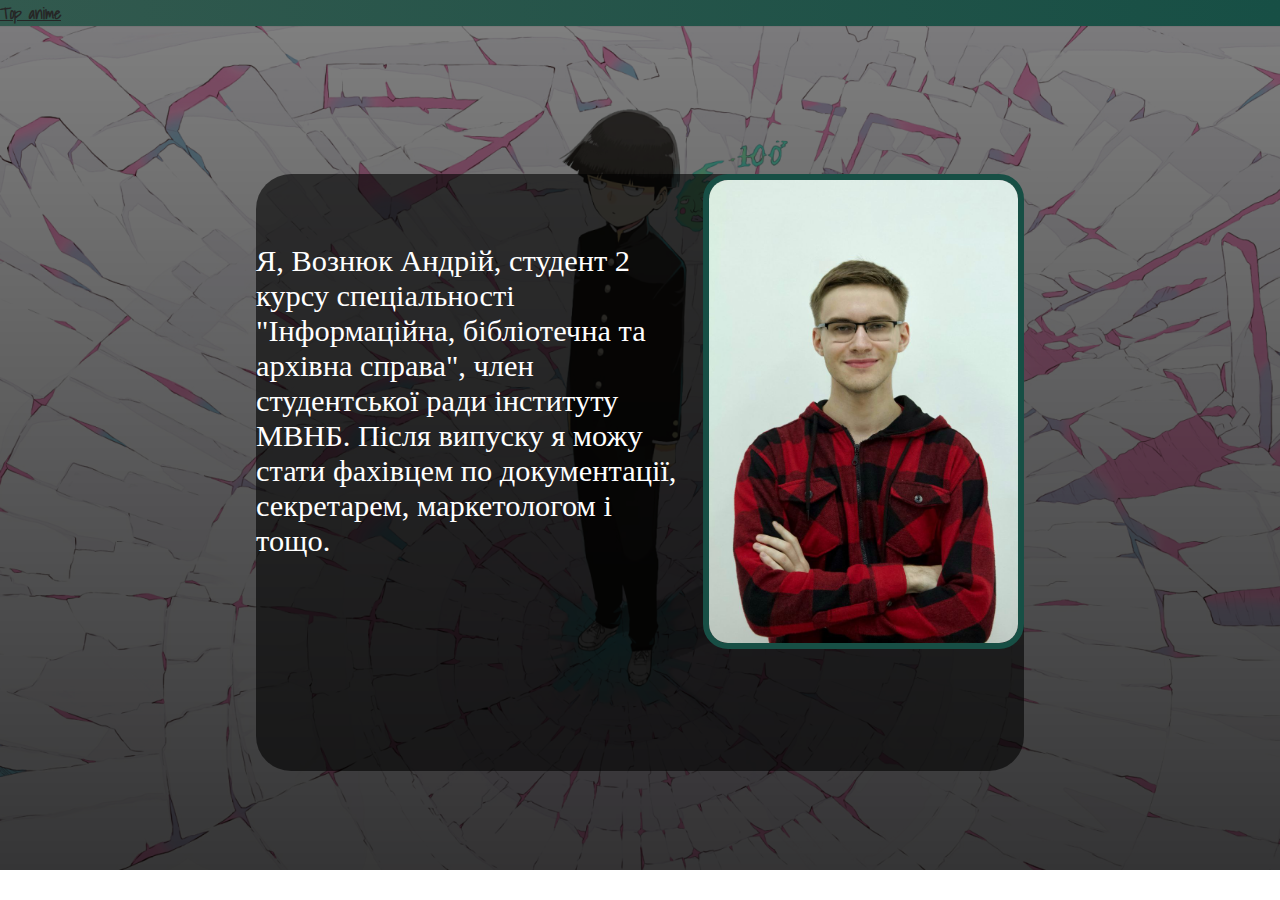
<file: Топ Аніме/index1.html>
<!DOCTYPE html>
<html lang="en">
<head>
    <meta charset="UTF-8">
    <meta name="viewport" content="width=device-width, initial-scale=1.0">
    <title>Топ аніме</title>
    <link rel="stylesheet" href="css/style1.css">
    <link rel="preconnect" href="https://fonts.googleapis.com">
    <link rel="preconnect" href="https://fonts.gstatic.com" crossorigin>
    <link href="https://fonts.googleapis.com/css2?family=Dancing+Script:wght@700&family=Josefin+Sans:ital,wght@1,400;1,700&family=Lobster&family=Shadows+Into+Light&display=swap" rel="stylesheet">

    <link href="https://cdn.jsdelivr.net/npm/bootstrap@5.3.2/dist/css/bootstrap.min.css" rel="stylesheet" integrity="sha384-T3c6CoIi6uLrA9TneNEoa7RxnatzjcDSCmG1MXxSR1GAsXEV/Dwwykc2MPK8M2HN" crossorigin="anonymous">
</head>
<body>
<section class="header">
    <div class="container">
        <nav class="navbar">
            <div class="container-fluid">
              <b><a class="navbar-brand" href="../Топ Аніме/index.html">Top anime</a></b>
              <div class="collapse navbar-collapse" id="navbarSupportedContent">
            
              </div>
            </div>
          </nav>
          </div>
        </section>


        <section class="home">
            <div class="imghome">
                <div class="me">
                    <div class="texthome col-lg-8 px-5 offset-lg-1">Я, Вознюк Андрій, студент 2 курсу спеціальності "Інформаційна, бібліотечна та архівна справа", член студентської ради інституту МВНБ. Після випуску я можу стати фахівцем по документації, секретарем, маркетологом і тощо.</div>
                    <img class="imgme" src="../Топ Аніме/img/photo_2023-12-03_12-26-13.jpg">
                </div>
            </div>

    <script src="https://cdn.jsdelivr.net/npm/@popperjs/core@2.11.8/dist/umd/popper.min.js" integrity="sha384-I7E8VVD/ismYTF4hNIPjVp/Zjvgyol6VFvRkX/vR+Vc4jQkC+hVqc2pM8ODewa9r" crossorigin="anonymous"></script>
<script src="https://cdn.jsdelivr.net/npm/bootstrap@5.3.2/dist/js/bootstrap.min.js" integrity="sha384-BBtl+eGJRgqQAUMxJ7pMwbEyER4l1g+O15P+16Ep7Q9Q+zqX6gSbd85u4mG4QzX+" crossorigin="anonymous"></script>
</body>
</html>
</file>
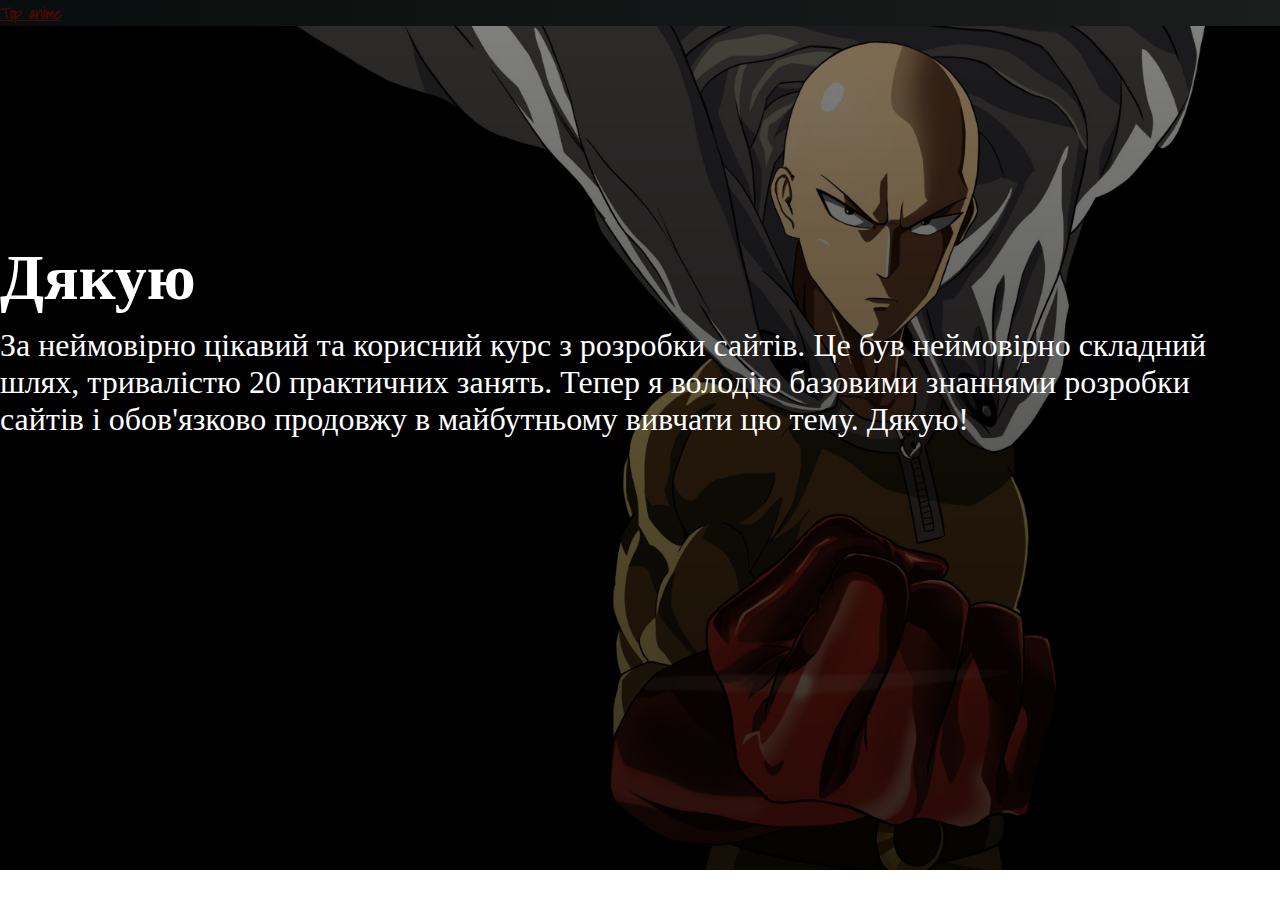
<file: Топ Аніме/index2.html>
<!DOCTYPE html>
<html lang="en">
<head>
    <meta charset="UTF-8">
    <meta name="viewport" content="width=device-width, initial-scale=1.0">
    <title>Топ аніме</title>
    <link rel="stylesheet" href="css/style2.css">
    <link rel="preconnect" href="https://fonts.googleapis.com">
    <link rel="preconnect" href="https://fonts.gstatic.com" crossorigin>
    <link href="https://fonts.googleapis.com/css2?family=Dancing+Script:wght@700&family=Josefin+Sans:ital,wght@1,400;1,700&family=Lobster&family=Shadows+Into+Light&display=swap" rel="stylesheet">

    <link href="https://cdn.jsdelivr.net/npm/bootstrap@5.3.2/dist/css/bootstrap.min.css" rel="stylesheet" integrity="sha384-T3c6CoIi6uLrA9TneNEoa7RxnatzjcDSCmG1MXxSR1GAsXEV/Dwwykc2MPK8M2HN" crossorigin="anonymous">
</head>
<body>
<section class="header">
    <div class="container">
        <nav class="navbar">
            <div class="container-fluid">
              <b><a class="navbar-brand" href="../Топ Аніме/index.html">Top anime</a></b>
              <div class="collapse navbar-collapse" id="navbarSupportedContent">
            
              </div>
            </div>
          </nav>
          </div>
        </section>


        <section class="home">
            <div class="imghome">
                <div class="texthome col-12 text-center">
                    <h1>Дякую</h1>
                    <div class="col-lg-8 px-5 offset-lg-2">За неймовірно цікавий та корисний курс з розробки сайтів. Це був неймовірно складний шлях, тривалістю 20 практичних занять. Тепер я володію базовими знаннями розробки сайтів і обов'язково продовжу в майбутньому вивчати цю тему. Дякую!</div>
                </div>
            </div>

    <script src="https://cdn.jsdelivr.net/npm/@popperjs/core@2.11.8/dist/umd/popper.min.js" integrity="sha384-I7E8VVD/ismYTF4hNIPjVp/Zjvgyol6VFvRkX/vR+Vc4jQkC+hVqc2pM8ODewa9r" crossorigin="anonymous"></script>
<script src="https://cdn.jsdelivr.net/npm/bootstrap@5.3.2/dist/js/bootstrap.min.js" integrity="sha384-BBtl+eGJRgqQAUMxJ7pMwbEyER4l1g+O15P+16Ep7Q9Q+zqX6gSbd85u4mG4QzX+" crossorigin="anonymous"></script>
</body>
</html>
</file>
<file: Топ Аніме/css/style1.css>
* {
    box-sizing: border-box;
    margin: 0;
    padding: 0;
    scroll-behavior: smooth;
}

a {
    font-family: 'Dancing Script', cursive;
    font-family: 'Josefin Sans', sans-serif;
    font-family: 'Lobster', sans-serif;
    font-family: 'Shadows Into Light', cursive;
}

h1 {
    font-family: 'Dancing Script', cursive;
    font-family: 'Josefin Sans', sans-serif;
    font-family: 'Lobster', sans-serif;
    font-family: 'Permanent Marker', cursive;
    font-family: 'Shadows Into Light', cursive;
}
    
    .imghome {
        background: linear-gradient(rgba(0,0,0,0.5), #000000c9), url(../img/img2.png);
        background-size: cover;
        height: 93.8vh;
        padding-top: 48px;
        background-position: center;
        display: flex;
        align-items: center;
        justify-content: center;
    }
    
    .header {
        width: 100%;
        background-image: linear-gradient(to right, #32594E , #174f45);
    }
    
    .navbar-brand {
        color: white!important;
    }
    
    .nav-link:hover {
        color: #262626!important;
    }


.navbar-brand:hover {
    color: #262626!important;
}

.texthome {
color: white;
font-size: 1.9em;
margin-top: 70px;
}

.me {
    display: flex;
    gap: 20px;
    width: 60%;
    height: 75%;
    background: #262626;
    border-radius: 35px;
    order: 6px solid #174f45;
    justify-content: flex-start; 
    background-color:rgba(0, 0, 0, 0.6);
}

.imgme {
    border: 6px solid #174f45;
    border-radius: 25px;
    max-width: 100%; 
    height: 475px;
}
</file>
<file: Топ Аніме/css/style2.css>
* {
    box-sizing: border-box;
    margin: 0;
    padding: 0;
    scroll-behavior: smooth;
}

a {
    font-family: 'Dancing Script', cursive;
    font-family: 'Josefin Sans', sans-serif;
    font-family: 'Lobster', sans-serif;
    font-family: 'Shadows Into Light', cursive;
}

h1 {
    font-family: 'Dancing Script', cursive;
    font-family: 'Josefin Sans', sans-serif;
    font-family: 'Lobster', sans-serif;
    font-family: 'Permanent Marker', cursive;
    font-family: 'Shadows Into Light', cursive;
}
    
    .imghome {
        background: linear-gradient(rgba(0,0,0,0.5), #000000c9), url(../img/img.3.jpg);
        background-size: cover;
        height: 93.8vh;
        padding-top: 48px;
    }
    
    .header {
        width: 100%;
        background-image: linear-gradient(to right, #080e0d , #1c1d1d);
    }
    
    .navbar-brand {
        color: white!important;
    }
    
    .nav-link:hover {
        color: #262626!important;
    }
    
    .texthome {
    color: white;
    font-size: 2em;
    margin-top: 200px;
    }


.navbar-brand:hover {
    color: #460909!important;
}

.texthome {
color: white;
font-size: 2em;
margin-top: 150px;
}
</file>
